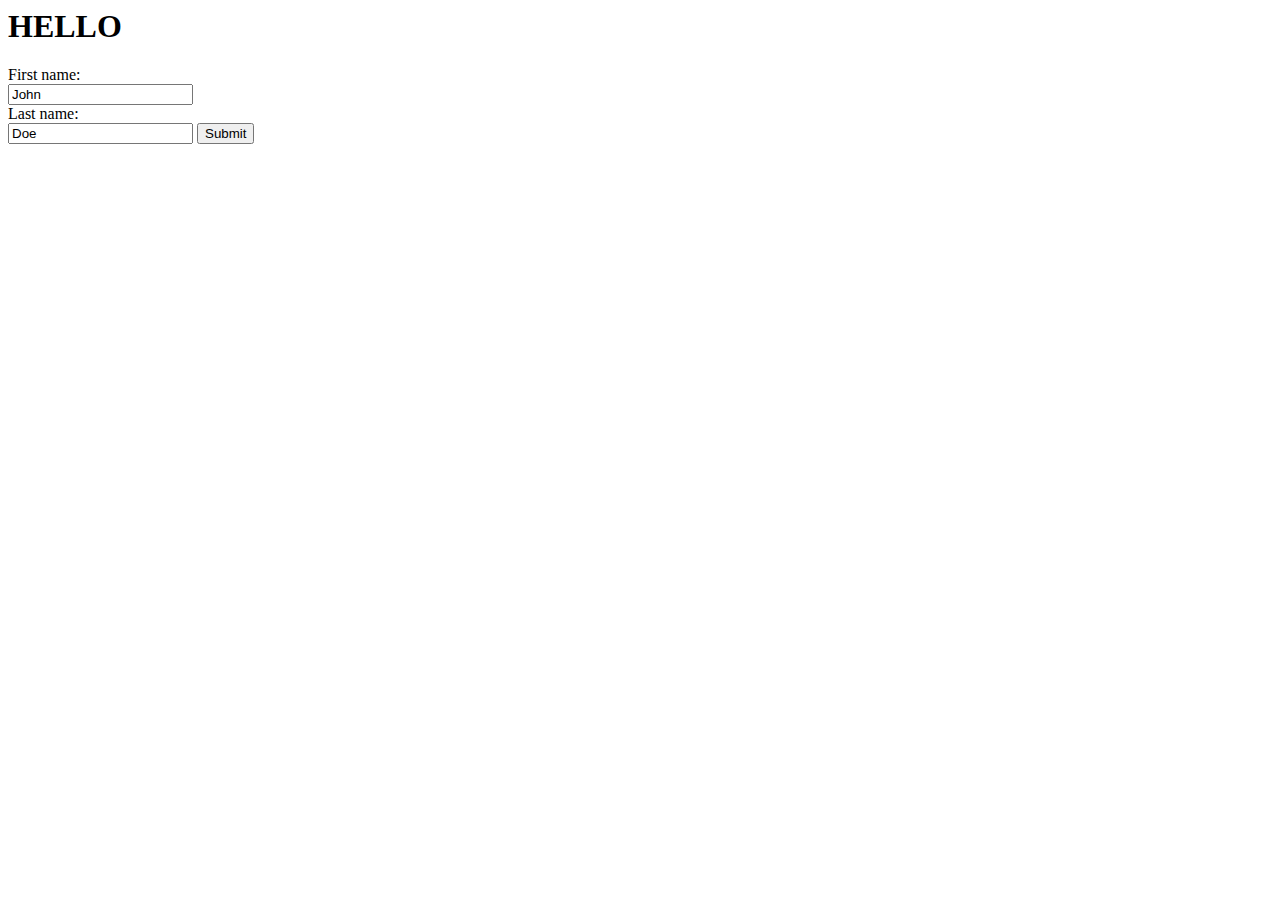
<file: example/html/index.html>
<html>
<body>
<h1>HELLO</h1>
<div>
<form action="example.py.html" method="post">
  <label for="fname">First name:</label><br>
  <input type="text" id="fname" name="fname" value="John"><br>
  <label for="lname">Last name:</label><br>
  <input type="text" id="lname" name="lname" value="Doe">
  <input type="submit">
</form>
<script>
document.cookie = "defaultusername=John Doe";
document.cookie = "someothercookie=Something"; 
</script>
</div>
</body>
</html>
</file>
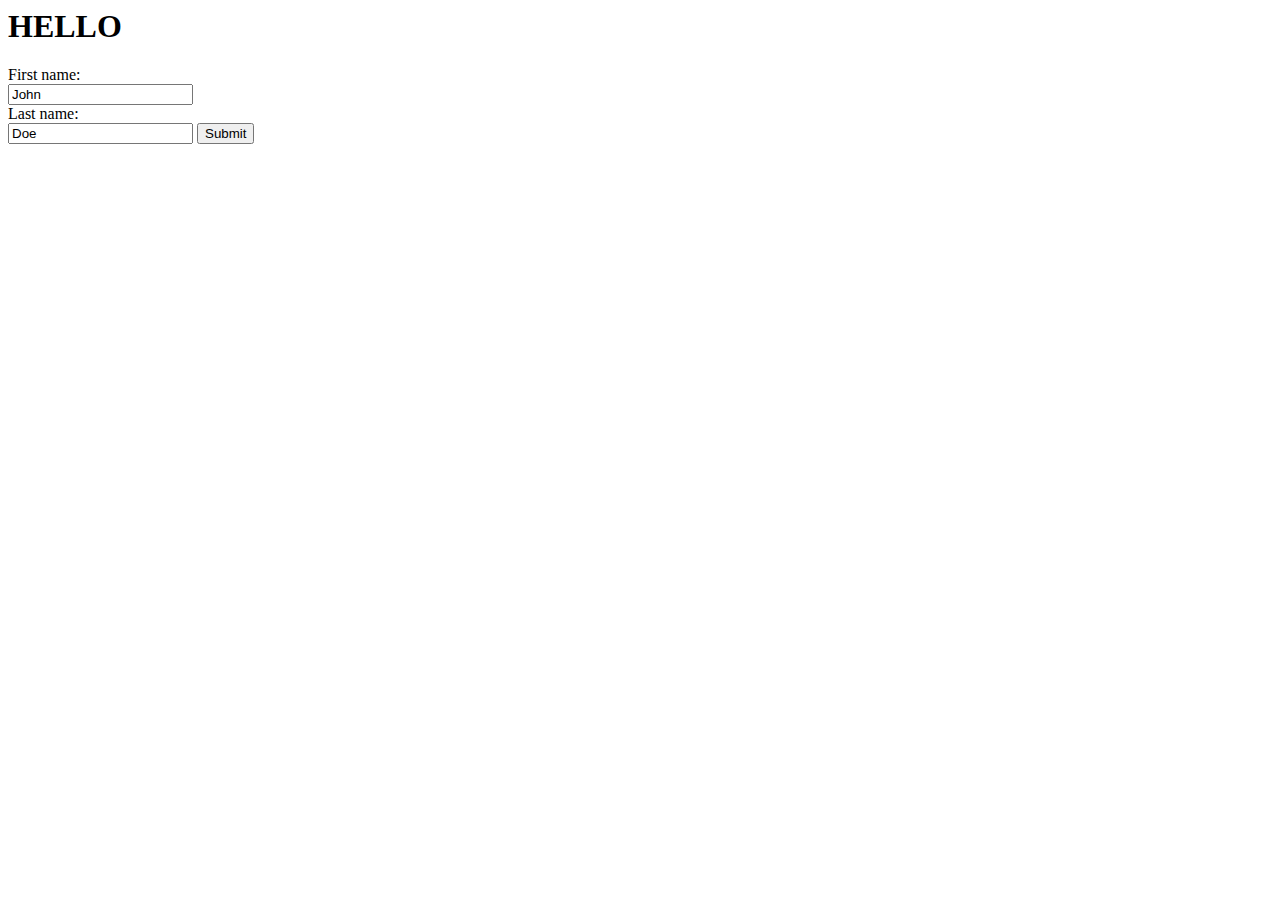
<file: pysite/html/index.html>
<html>
<body>
<h1>HELLO</h1>
<div>
<form action="pysite.py.html" method="post">
  <label for="fname">First name:</label><br>
  <input type="text" id="fname" name="fname" value="John"><br>
  <label for="lname">Last name:</label><br>
  <input type="text" id="lname" name="lname" value="Doe">
  <input type="submit">
</form>
<script>
document.cookie = "defaultusername=John Doe";
document.cookie = "someothercookie=Something"; 
</script>
</div>
</body>
</html>
</file>
